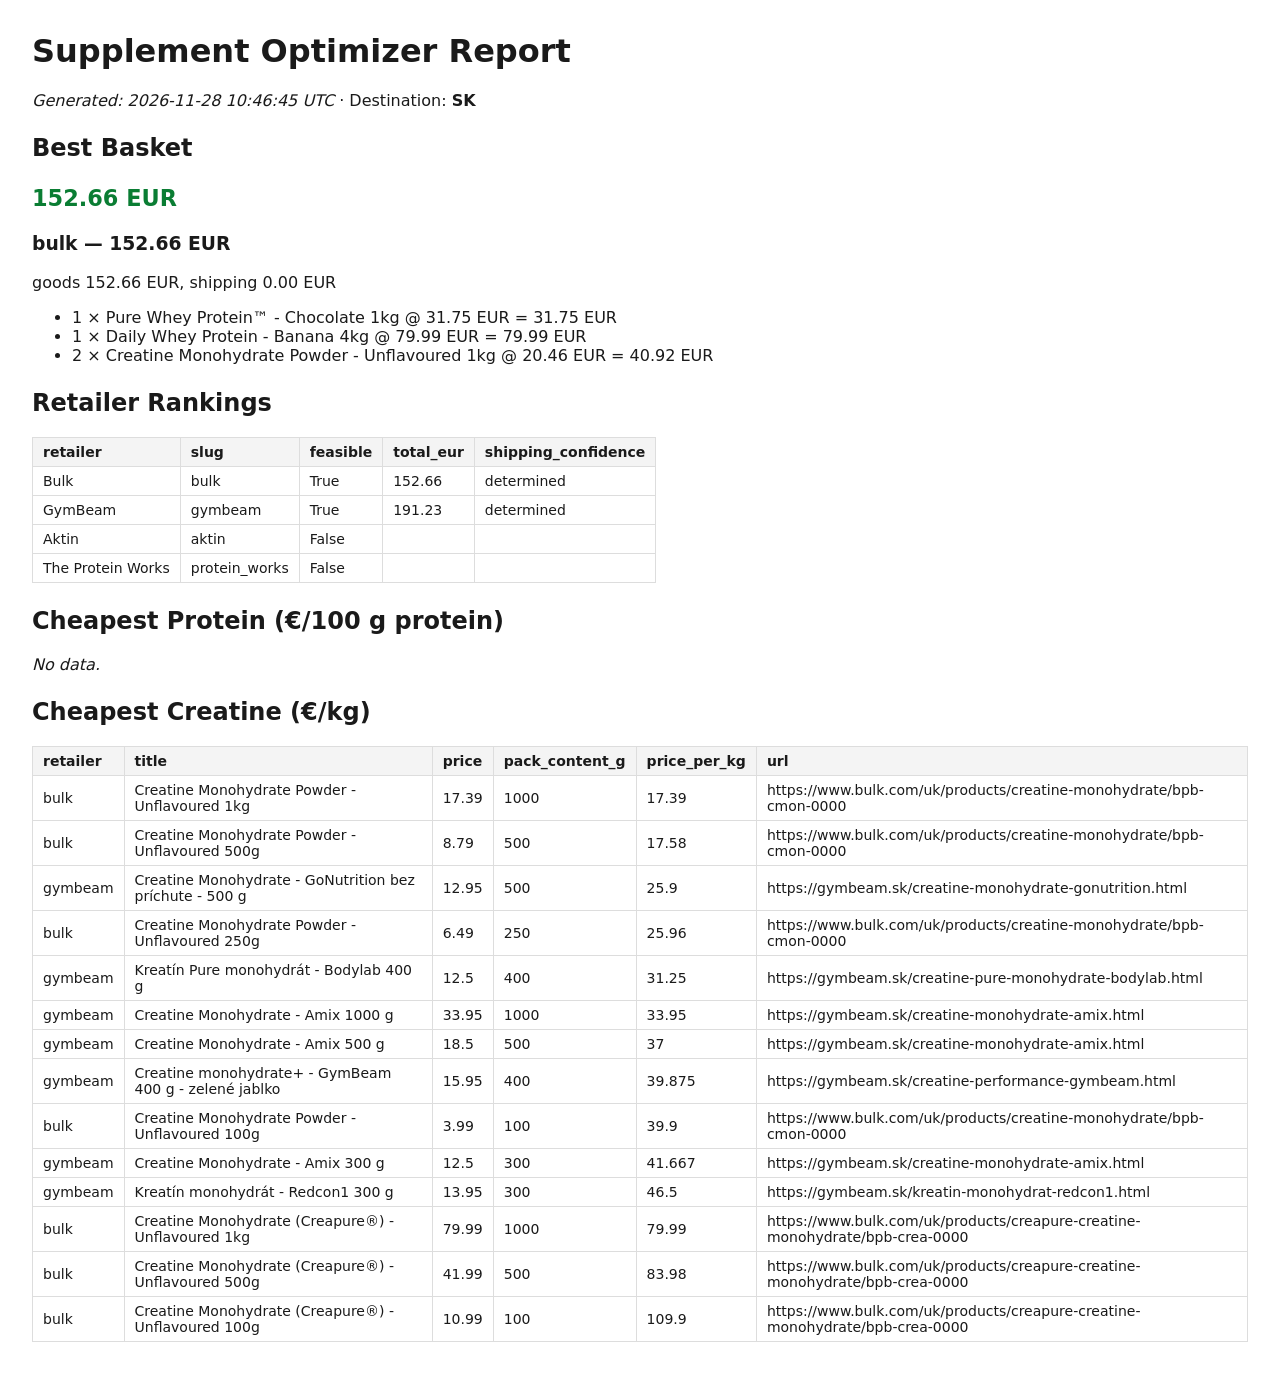
<file: artifacts/reports/report.html>
<!doctype html>
<html lang="en"><head><meta charset="utf-8">
<title>Supplement Optimizer Report</title>
<style>
 body{font-family:system-ui,Arial,sans-serif;margin:2rem;color:#1a1a1a}
 table{border-collapse:collapse;margin:1rem 0;font-size:14px}
 th,td{border:1px solid #ddd;padding:6px 10px;text-align:left}
 th{background:#f4f4f4} h1,h2{margin-top:1.5rem}
 .total{font-size:1.4rem;font-weight:700;color:#0a7d33}
</style></head><body>
<h1>Supplement Optimizer Report</h1>
<p><em>Generated: 2026-11-28 10:46:45 UTC</em> · Destination: <strong>SK</strong></p>
<h2>Best Basket</h2>
<p class="total">152.66 EUR</p>
<h3>bulk — 152.66 EUR</h3><p>goods 152.66 EUR, shipping 0.00 EUR</p><ul><li>1 × Pure Whey Protein™ - Chocolate 1kg @ 31.75 EUR = 31.75 EUR</li><li>1 × Daily Whey Protein - Banana 4kg @ 79.99 EUR = 79.99 EUR</li><li>2 × Creatine Monohydrate Powder - Unflavoured 1kg @ 20.46 EUR = 40.92 EUR</li></ul>
<h2>Retailer Rankings</h2>
<table><thead><tr><th>retailer</th><th>slug</th><th>feasible</th><th>total_eur</th><th>shipping_confidence</th></tr></thead><tbody><tr><td>Bulk</td><td>bulk</td><td>True</td><td>152.66</td><td>determined</td></tr><tr><td>GymBeam</td><td>gymbeam</td><td>True</td><td>191.23</td><td>determined</td></tr><tr><td>Aktin</td><td>aktin</td><td>False</td><td></td><td></td></tr><tr><td>The Protein Works</td><td>protein_works</td><td>False</td><td></td><td></td></tr></tbody></table>
<h2>Cheapest Protein (€/100 g protein)</h2>
<p><em>No data.</em></p>
<h2>Cheapest Creatine (€/kg)</h2>
<table><thead><tr><th>retailer</th><th>title</th><th>price</th><th>pack_content_g</th><th>price_per_kg</th><th>url</th></tr></thead><tbody><tr><td>bulk</td><td>Creatine Monohydrate Powder - Unflavoured 1kg</td><td>17.39</td><td>1000</td><td>17.39</td><td>https://www.bulk.com/uk/products/creatine-monohydrate/bpb-cmon-0000</td></tr><tr><td>bulk</td><td>Creatine Monohydrate Powder - Unflavoured 500g</td><td>8.79</td><td>500</td><td>17.58</td><td>https://www.bulk.com/uk/products/creatine-monohydrate/bpb-cmon-0000</td></tr><tr><td>gymbeam</td><td>Creatine Monohydrate - GoNutrition bez príchute - 500 g</td><td>12.95</td><td>500</td><td>25.9</td><td>https://gymbeam.sk/creatine-monohydrate-gonutrition.html</td></tr><tr><td>bulk</td><td>Creatine Monohydrate Powder - Unflavoured 250g</td><td>6.49</td><td>250</td><td>25.96</td><td>https://www.bulk.com/uk/products/creatine-monohydrate/bpb-cmon-0000</td></tr><tr><td>gymbeam</td><td>Kreatín Pure monohydrát - Bodylab 400 g</td><td>12.5</td><td>400</td><td>31.25</td><td>https://gymbeam.sk/creatine-pure-monohydrate-bodylab.html</td></tr><tr><td>gymbeam</td><td>Creatine Monohydrate - Amix 1000 g</td><td>33.95</td><td>1000</td><td>33.95</td><td>https://gymbeam.sk/creatine-monohydrate-amix.html</td></tr><tr><td>gymbeam</td><td>Creatine Monohydrate - Amix 500 g</td><td>18.5</td><td>500</td><td>37</td><td>https://gymbeam.sk/creatine-monohydrate-amix.html</td></tr><tr><td>gymbeam</td><td>Creatine monohydrate+ - GymBeam 400 g - zelené jablko</td><td>15.95</td><td>400</td><td>39.875</td><td>https://gymbeam.sk/creatine-performance-gymbeam.html</td></tr><tr><td>bulk</td><td>Creatine Monohydrate Powder - Unflavoured 100g</td><td>3.99</td><td>100</td><td>39.9</td><td>https://www.bulk.com/uk/products/creatine-monohydrate/bpb-cmon-0000</td></tr><tr><td>gymbeam</td><td>Creatine Monohydrate - Amix 300 g</td><td>12.5</td><td>300</td><td>41.667</td><td>https://gymbeam.sk/creatine-monohydrate-amix.html</td></tr><tr><td>gymbeam</td><td>Kreatín monohydrát - Redcon1 300 g</td><td>13.95</td><td>300</td><td>46.5</td><td>https://gymbeam.sk/kreatin-monohydrat-redcon1.html</td></tr><tr><td>bulk</td><td>Creatine Monohydrate (Creapure®️) - Unflavoured 1kg</td><td>79.99</td><td>1000</td><td>79.99</td><td>https://www.bulk.com/uk/products/creapure-creatine-monohydrate/bpb-crea-0000</td></tr><tr><td>bulk</td><td>Creatine Monohydrate (Creapure®️) - Unflavoured 500g</td><td>41.99</td><td>500</td><td>83.98</td><td>https://www.bulk.com/uk/products/creapure-creatine-monohydrate/bpb-crea-0000</td></tr><tr><td>bulk</td><td>Creatine Monohydrate (Creapure®️) - Unflavoured 100g</td><td>10.99</td><td>100</td><td>109.9</td><td>https://www.bulk.com/uk/products/creapure-creatine-monohydrate/bpb-crea-0000</td></tr></tbody></table>
</body></html>
</file>
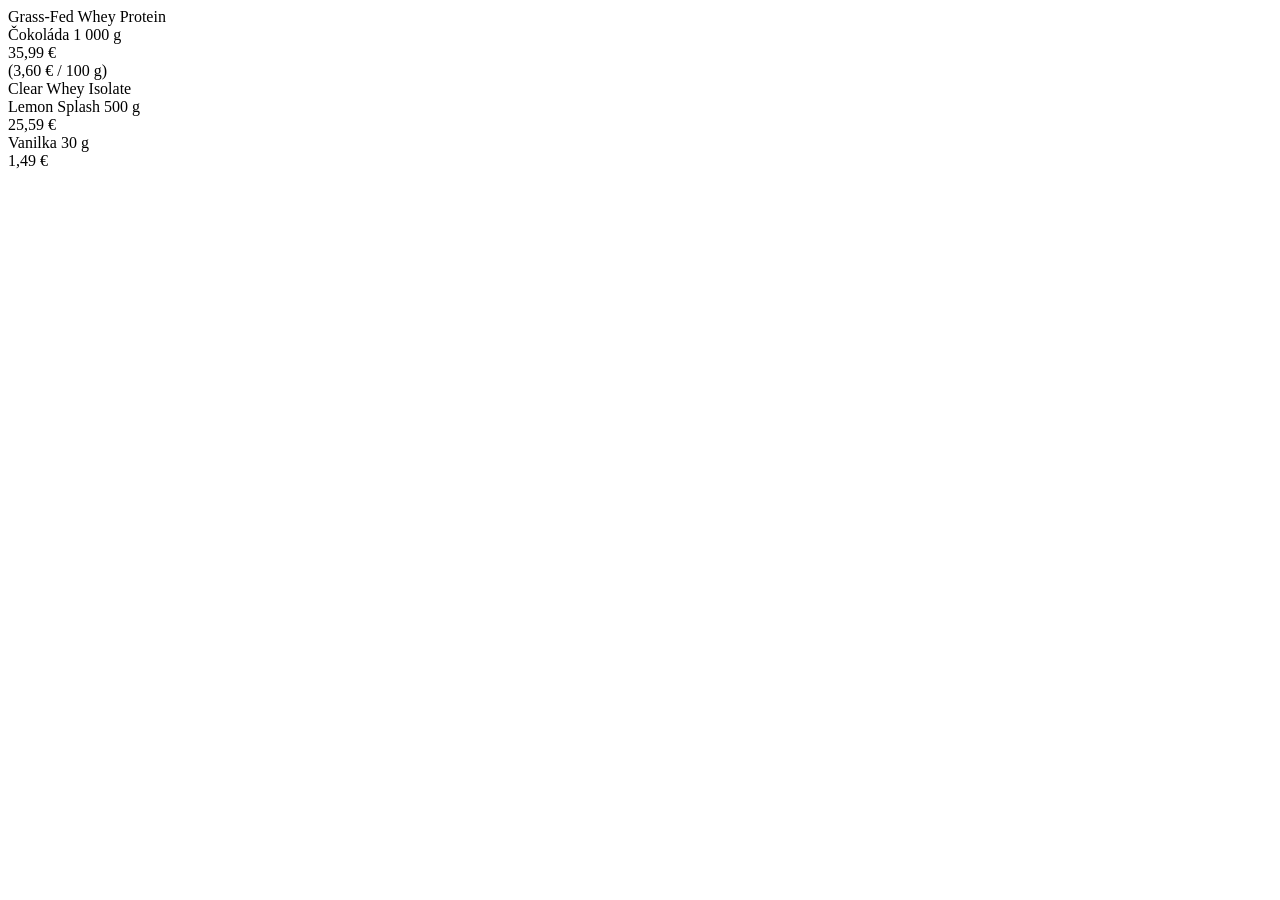
<file: tests/fixtures/aktin_whey.html>
<!doctype html>
<html lang="sk">
<body>
<div class="c-product-list">
  <div class="c-product-box c-product-box--responsive" data-item-id="62257" data-item-name="Grass-Fed Whey Protein" data-selected-index="2">
    <a href="/vilgain-grass-fed-whey-protein/cokolada-1-000-g-32051" class="c-product-box__link" title="Grass-Fed Whey Protein"></a>
    <div class="c-product-box__content">
      <div class="c-product-box__text">
        <span class="c-product-box__title"> Grass-Fed Whey Protein </span>
        <div class="c-product-box__param"> Čokoláda 1 000 g </div>
      </div>
      <div class="c-product-box__prices">
        <div class="c-product-box__price c-product-box__price--main"> 35,99 &euro; </div>
        <div class="c-product-box__price c-product-box__price--unit"> (3,60 &euro; / 100 g) </div>
      </div>
    </div>
  </div>
  <div class="c-product-box c-product-box--responsive" data-item-id="70011" data-item-name="Clear Whey Isolate" data-selected-index="0">
    <a href="/vilgain-clear-whey-isolate/lemon-splash-500-g-42560" class="c-product-box__link" title="Clear Whey Isolate"></a>
    <div class="c-product-box__content">
      <div class="c-product-box__text">
        <span class="c-product-box__title"> Clear Whey Isolate </span>
        <div class="c-product-box__param"> Lemon Splash 500 g </div>
      </div>
      <div class="c-product-box__prices">
        <div class="c-product-box__price c-product-box__price--main"> 25,59 &euro; </div>
      </div>
    </div>
  </div>
  <div class="c-product-box c-product-box--responsive" data-item-id="80022" data-item-name="Vzorka Whey" data-selected-index="0">
    <a href="/vzorka-whey/vanilka-30-g-99999" class="c-product-box__link" title="Vzorka Whey"></a>
    <div class="c-product-box__content">
      <div class="c-product-box__param"> Vanilka 30 g </div>
      <div class="c-product-box__prices">
        <div class="c-product-box__price c-product-box__price--main"> 1,49 &euro; </div>
      </div>
    </div>
  </div>
</div>
</body>
</html>
</file>
